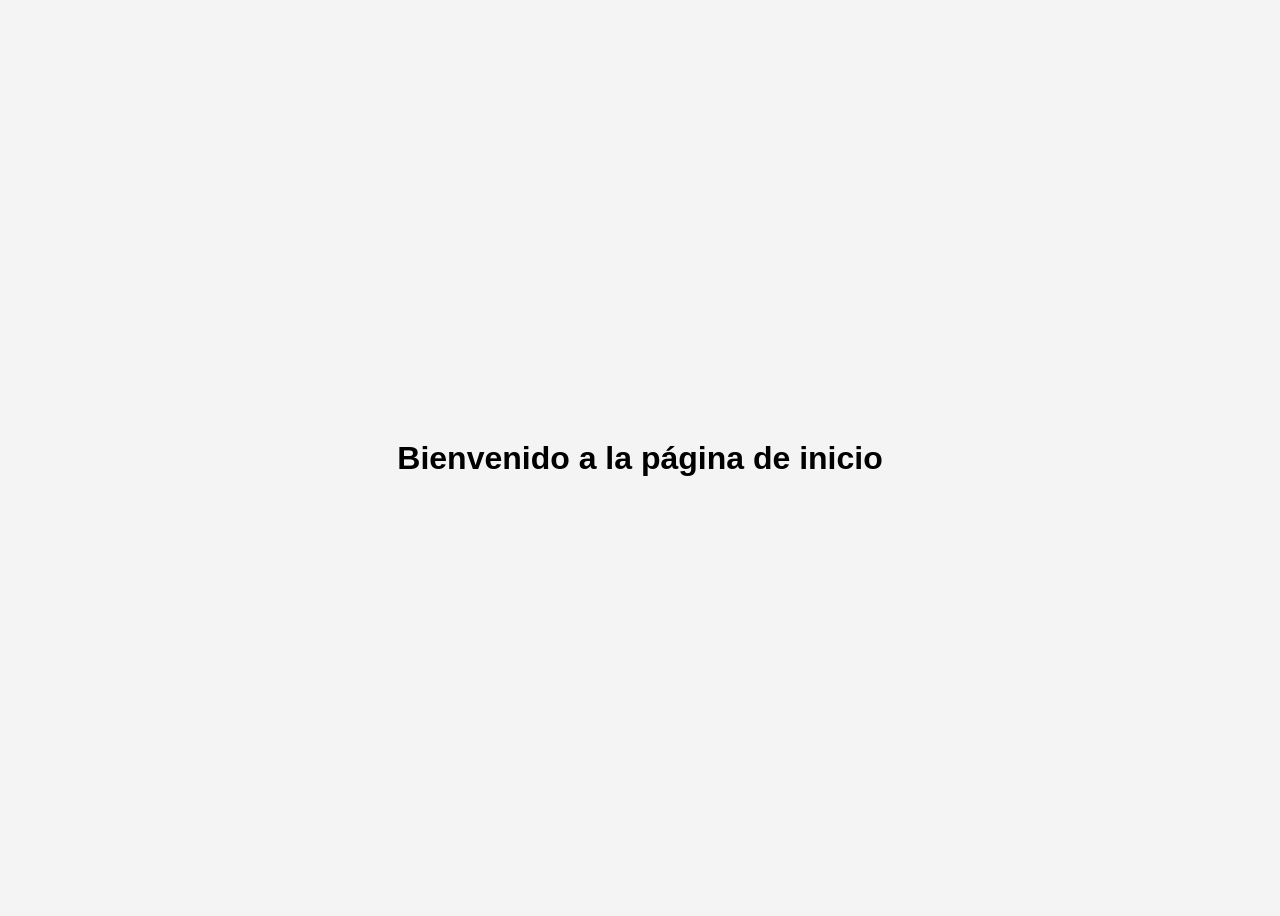
<file: index.html>
<!DOCTYPE html>
<html lang="es">
<head>
  <meta charset="UTF-8">
  <link rel="stylesheet" href="style.css">
  <title>Home</title>
  
</head>
<body>
  <h1>Bienvenido a la página de inicio  </h1>
</body>
</html>
</file>
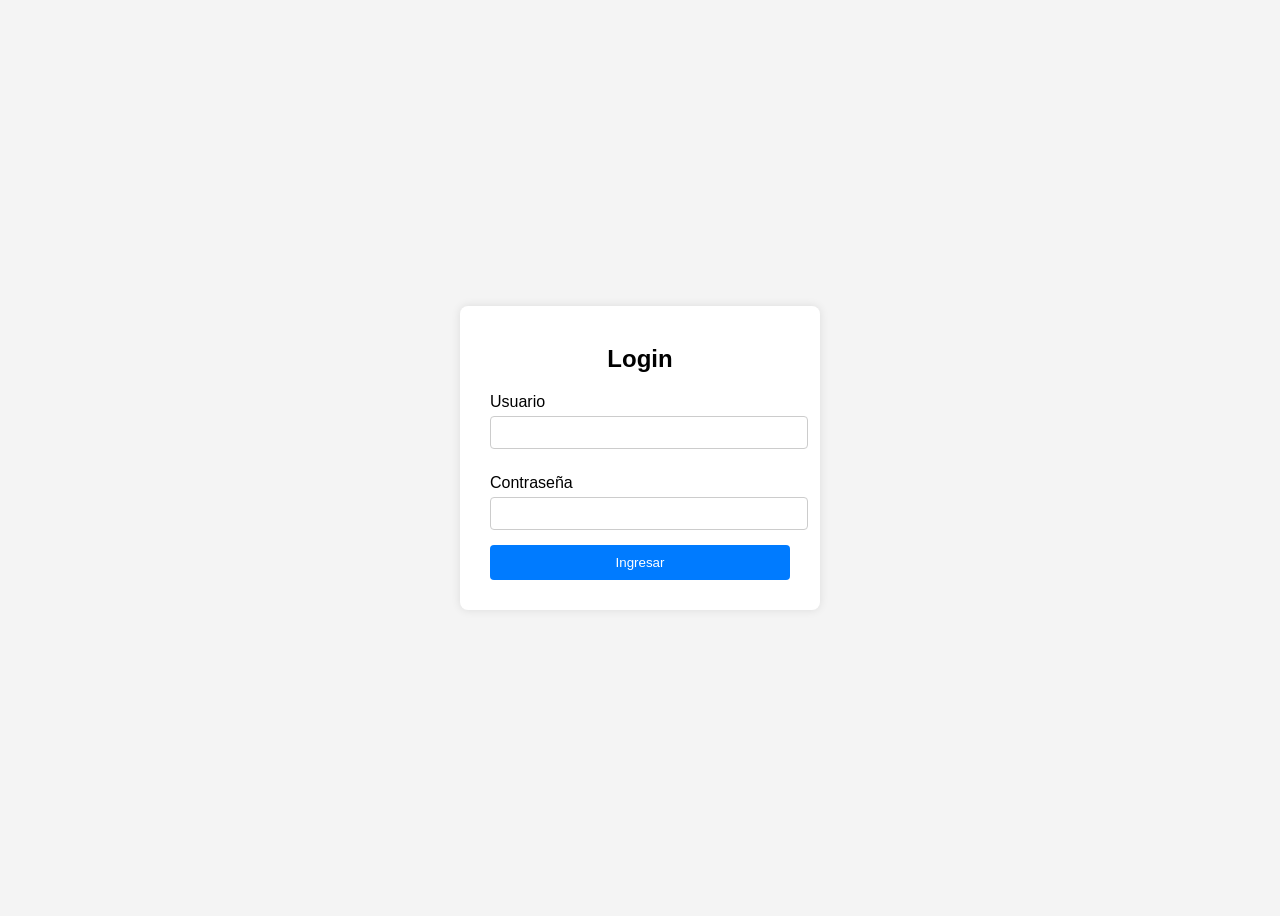
<file: home.html>
<!DOCTYPE html>
<html lang="es">
<head>
  <meta charset="UTF-8">
  <title>Login</title>
  <style>
    body {
      font-family: Arial, sans-serif;
      background: #f4f4f4;
      display: flex;
      justify-content: center;
      align-items: center;
      height: 100vh;
    }
    .form-container {
      background: #fff;
      padding: 20px 30px;
      border-radius: 8px;
      box-shadow: 0 0 10px rgba(0,0,0,0.1);
      width: 300px;
    }
    .form-container h2 {
      text-align: center;
      margin-bottom: 20px;
    }
    .form-container label {
      display: block;
      margin: 10px 0 5px;
    }
    .form-container input {
      width: 100%;
      padding: 8px;
      margin-bottom: 15px;
      border: 1px solid #ccc;
      border-radius: 4px;
    }
    .form-container button {
      width: 100%;
      padding: 10px;
      background: #007BFF;
      color: #fff;
      border: none;
      border-radius: 4px;
      cursor: pointer;
    }
    .form-container button:hover {
      background: #0056b3;
    }
    .error {
      color: red;
      text-align: center;
      margin-top: 10px;
    }
  </style>
</head>
<body>
  <div class="form-container">
    <h2>Login</h2>
    <form id="loginForm">
      <label for="usuario">Usuario</label>
      <input type="text" id="usuario" name="usuario" required>

      <label for="password">Contraseña</label>
      <input type="password" id="password" name="password" required>

      <button type="submit">Ingresar</button>
    </form>
    <div id="errorMsg" class="error"></div>
  </div>

  <script>
    document.getElementById("loginForm").addEventListener("submit", function(e) {
      e.preventDefault(); // Evita que se recargue la página

      const usuario = document.getElementById("usuario").value;
      const password = document.getElementById("password").value;
      const errorMsg = document.getElementById("errorMsg");

      if (usuario === "admin" && password === "admin1234") {
        // Redirige a index.html
        window.location.href = "index.html";
      } else {
        errorMsg.textContent = "Usuario o contraseña incorrectos";
      }
    });
  </script>
</body>
</html>
</file>
<file: style.css>
body {
      font-family: Arial, sans-serif;
      background: #f4f4f4;
      display: flex;
      justify-content: center;
      align-items: center;
      height: 100vh;
    }
    .form-container {
      background: #fff;
      padding: 20px 30px;
      border-radius: 8px;
      box-shadow: 0 0 10px rgba(0,0,0,0.1);
      width: 300px;
    }
    .form-container h2 {
      text-align: center;
      margin-bottom: 20px;
    }
    .form-container label {
      display: block;
      margin: 10px 0 5px;
    }
    .form-container input {
      width: 100%;
      padding: 8px;
      margin-bottom: 15px;
      border: 1px solid #ccc;
      border-radius: 4px;
    }
    .form-container button {
      width: 100%;
      padding: 10px;
      background: #007BFF;
      color: #fff;
      border: none;
      border-radius: 4px;
      cursor: pointer;
    }
    .form-container button:hover {
      background: #0056b3;
    }
</file>
